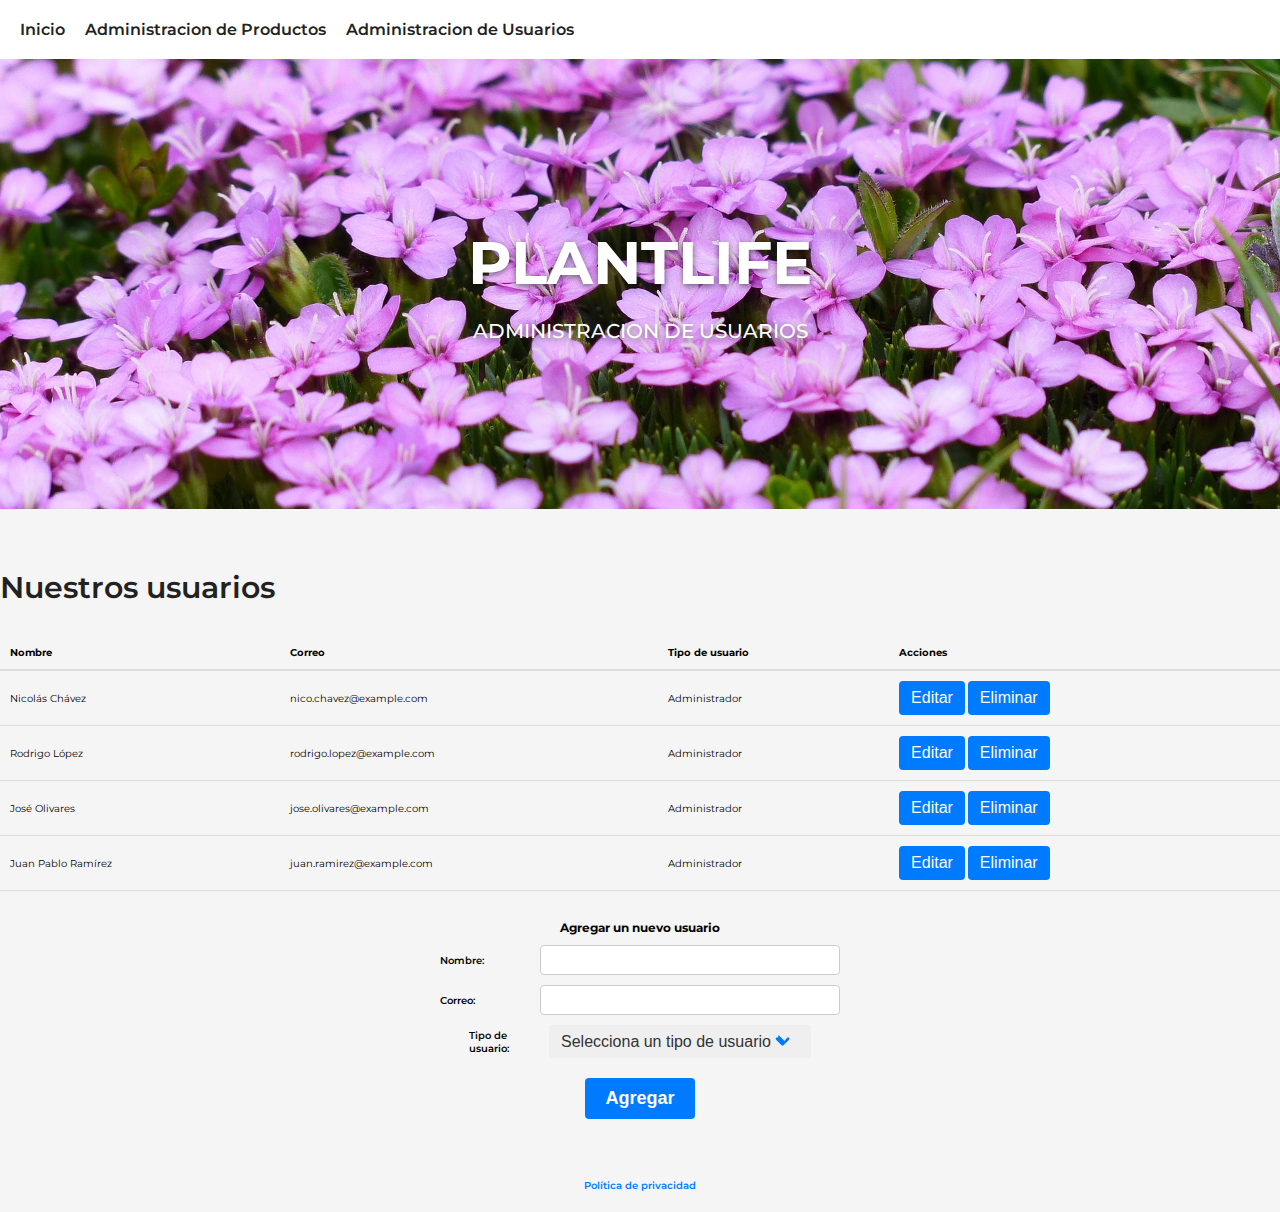
<file: adminusuarios.html>
<!DOCTYPE html>
<html lang="en">
  <head>
    <meta charset="UTF-8" />
    <meta name="viewport" content="width=device-width, initial-scale=1.0" />
    <title>adminuser</title>
    <link rel="stylesheet" href="/adminproduc.css" />
  </head>
  <body>
    <nav>
      <ul>
        <li><a href="/index.html">Inicio</a></li>
        <li><a href="/adminproductos.html">Administracion de Productos</a></li>
        <li><a href="#">Administracion de Usuarios</a></li>
      </ul>
    </nav>
    <header>
      <h1>PLANTLIFE</h1>
      <p>ADMINISTRACION DE USUARIOS</p>
    </header>
    <main>
      <h2>Nuestros usuarios</h2>
      <table>
        <thead>
          <tr>
            <th>Nombre</th>
            <th>Correo</th>
            <th>Tipo de usuario</th>
            <th>Acciones</th>
          </tr>
        </thead>
        <tbody>
          <tr>
            <td>Nicolás Chávez</td>
            <td>nico.chavez@example.com</td>
            <td>Administrador</td>
            <td>
              <button>Editar</button>
              <button>Eliminar</button>
            </td>
          </tr>
          <tr>
            <td>Rodrigo López</td>
            <td>rodrigo.lopez@example.com</td>
            <td>Administrador</td>
            <td>
              <button>Editar</button>
              <button>Eliminar</button>
            </td>
          </tr>
          <tr>
            <td>José Olivares</td>
            <td>jose.olivares@example.com</td>
            <td>Administrador</td>
            <td>
              <button>Editar</button>
              <button>Eliminar</button>
            </td>
          </tr>
          <tr>
            <td>Juan Pablo Ramírez</td>
            <td>juan.ramirez@example.com</td>
            <td>Administrador</td>
            <td>
              <button>Editar</button>
              <button>Eliminar</button>
            </td>
          </tr>
        </tbody>
      </table>
      <form>
        <h3>Agregar un nuevo usuario</h3>
        <div>
          <label for="nombre">Nombre:</label>
          <input type="text" id="nombre" name="nombre" required />
        </div>
        <div>
          <label for="correo">Correo:</label>
          <input type="email" id="correo" name="correo" required />
        </div>
        <div>
          <label for="tipo">Tipo de usuario:</label>
          <select id="tipo" name="tipo" required>
            <option value="">Selecciona un tipo de usuario</option>
            <option value="Administrador">Administrador</option>
            <option value="Usuario">Usuario</option>
          </select>
        </div>
        <button type="submit">Agregar</button>
      </form>
    </main>
    <footer>
      <ul>
        <li><a href="#">Política de privacidad</a></li>
        <li
</file>
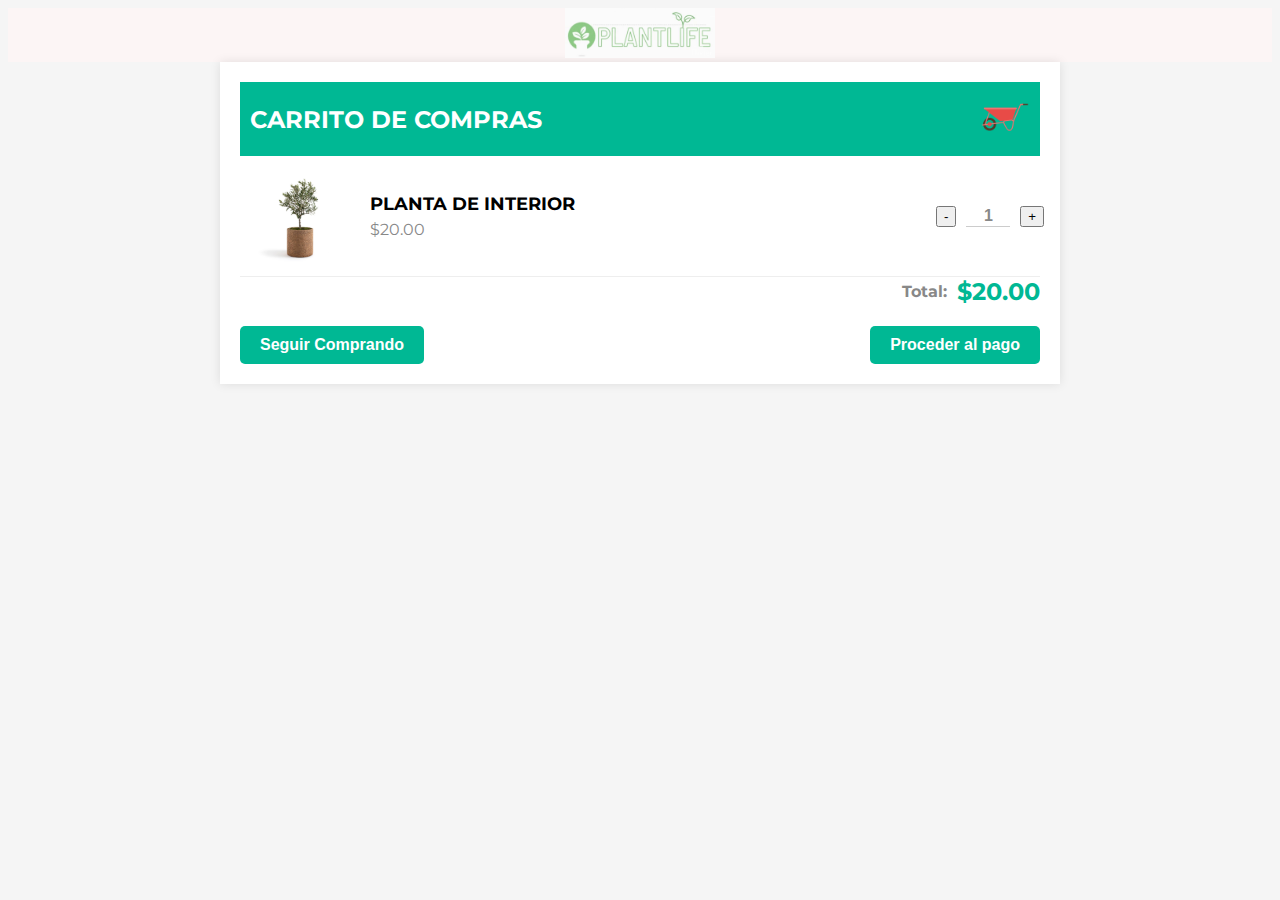
<file: carritodecompras.html>
<!DOCTYPE html>
<html lang="es">
  <head>
    <meta charset="UTF-8" />
    <title>Carrito de Compras - Plantas Fantásticas</title>
    <link rel="stylesheet" href="https://cdnjs.cloudflare.com/ajax/libs/animate.css/4.1.1/animate.min.css" integrity="sha512-ljWkV8/VxLhakH/W7jKieN4d4LEKjzAT6vcVH9Z/kY6SgPXtmvGK3qrlL5y5uvvmfKz0C5Ws2Q0M9XJupjKf8g==" crossorigin="anonymous" referrerpolicy="no-referrer" />
    <link rel="stylesheet" href="https://fonts.googleapis.com/css?family=Montserrat" />

    <style>
/* Estilos para el header */
    header {
		background-color: rgba(255, 244, 244, 0.671); /* Color de fondo */
		height: 80px; /* Altura del header */
		display: block; /* Convertir el header en un contenedor flexible */
		align-items: center; /* Alinear verticalmente los elementos dentro del header */
		justify-content: center; /* Alinear horizontalmente los elementos dentro del header */
	}
	
	/* Estilos para el logo */
	.logo {
		height: 50px; /* Altura del logo */
		width: 150px; /* Ancho del logo */
	}
    
      body {
        background-color: #f5f5f5;
        font-family: "Montserrat", sans-serif;
      }
      
      .cart-container {
        max-width: 800px;
        margin: 0 auto;
        padding: 20px;
        background-color: #fff;
        box-shadow: 0 0 10px rgba(0,0,0,0.1);
      }
      
      .cart-header {
        display: flex;
        align-items: center;
        justify-content: space-between;
        padding: 10px;
        background-color: #00b894;
        color: #fff;
      }
      
      .cart-header h2 {
        margin: 0;
        font-size: 24px;
        font-weight: 700;
        text-transform: uppercase;
      }
      
      .cart-item {
        display: flex;
        align-items: center;
        padding: 10px;
        border-bottom: 1px solid #eee;
        transition: all 0.2s ease-in-out;
      }
      
      .cart-item:hover {
        background-color: #e3f9f0;
      }
      
      .cart-item img {
        max-width: 100px;
        margin-right: 20px;
      }
      
      .cart-item-info {
        flex: 1;
      }
      
      .cart-item-info h3 {
        margin: 0;
        font-size: 18px;
        font-weight: 700;
        text-transform: uppercase;
      }
      
      .cart-item-info p {
        margin: 5px 0 0;
        font-size: 16px;
        color: #888;
      }
      
      .cart-item-quantity {
        display: flex;
        align-items: center;
        justify-content: center;
        width: 80px;
      }
      
      .cart-item-quantity input {
        width: 40px;
        text-align: center;
        border: none;
        border-bottom: 1px solid #ccc;
        font-size: 16px;
        font-weight: 700;
        color: #888;
        margin: 0 10px;
      }
      
      .cart-item-delete {
        font-size: 24px;
        color: #e74c3c;
        cursor: pointer;
        transition: all 0.2s ease-in-out;
      }
      
      .cart-item-delete:hover {
        transform: scale(1.2);
      }
      
      .cart-total {
        display: flex;
        align-items: center;
        justify-content: flex-end;
        margin-top: auto;
      }

      .cart-total p {
        margin: 0 10px 0 0;
        font-size: 16px;
        font-weight: 700;
        color: #888;
      }
      
      .cart-total strong {
        font-size: 24px;
        font-weight: 700;
        color: #00b894;
      }
      
      .cart-buttons {
        display: flex;
        align-items: center;
        justify-content: space-between;
        margin-top: 20px;
      }
      
      .cart-buttons button {
        padding: 10px 20px;
        border: none;
        border-radius: 5px;
        font-size: 16px;
        font-weight: 700;
        color: #fff;
        background-color: #00b894;
        cursor: pointer;
        transition: all 0.2s ease-in-out;
      }
      
      .cart-buttons button:hover {
        transform: scale(1.1);
      }
    </style>
  </head>
  <!-- Header -->
<a href="index.html" style="text-align: center; display: block; background-color: rgba(255, 244, 244, 0.671);">
    <img src="img/logo.gif" alt="Logo de mi empresa" class="logo">
    </a>
    
    
  <body>
    <div class="cart-container">
      <div class="cart-header">
        <h2>Carrito de Compras</h2>
        <span><img src="/img/carrito.ñ.png" alt="Plant" width="50" height="50" /></span>
      </div>
      <div class="cart-item">
        <img src="/img/planta 2.jpeg" alt="Plant" />
        <div class="cart-item-info">
          <h3>Planta de Interior</h3>
          <p>$20.00</p>
        </div>
        <div class="cart-item-quantity">
          <button>-</button>
          <input type="text" value="1" />
          <button>+</button>
        </div>
        <div class="cart-item-delete">
          <i class="fa fa-trash"></i>
        </div>
      </div>
      <div class="cart-total">
        <p>Total:</p>
        <strong>$20.00</strong>
      </div>
      <div class="cart-buttons">
        <a href="Accesorios.html"><button>Seguir Comprando</button></a>
  
        
        <a href="webpay.html"><button>Proceder al pago</button></a>
      </div>
    </div>
  </body>
</html>
</file>
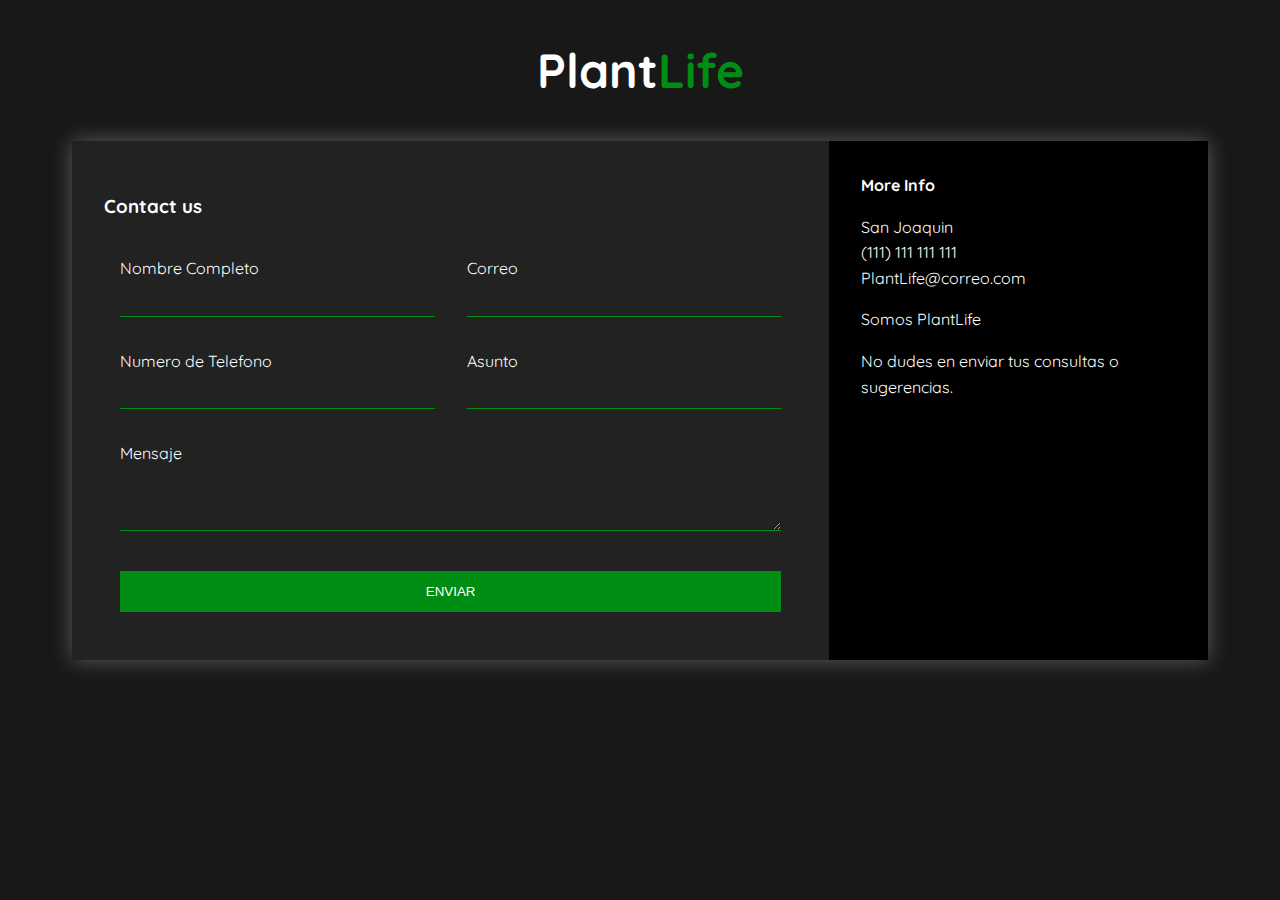
<file: Contacto.html>
<!DOCTYPE html>
<html lang="en">
<head>
    <meta charset="UTF-8">
    <meta name="viewport" content="width=device-width, initial-scale=1.0">
    <meta http-equiv="X-UA-Compatible" content="ie=edge">
    <title>Website with a contact Form 01</title>
    <link rel="stylesheet" href="./css/contacto.css">
    <!-- GOOGLE FONTs -->
    <link href="https://fonts.googleapis.com/css?family=Quicksand" rel="stylesheet">
    <!-- FONT AWESOME -->
    <link rel="stylesheet" href="https://use.fontawesome.com/releases/v5.8.1/css/all.css" integrity="sha384-50oBUHEmvpQ+1lW4y57PTFmhCaXp0ML5d60M1M7uH2+nqUivzIebhndOJK28anvf" crossorigin="anonymous">
    <!-- ANIMATE CSS -->
    <link rel="stylesheet" href="https://cdnjs.cloudflare.com/ajax/libs/animate.css/3.7.0/animate.min.css">
</head>
<body>
    
    <div class="content">

        <h1 class="logo">Plant<span>Life</span></h1>

        <div class="contact-wrapper animated bounceInUp">
            <div class="contact-form">
                <h3>Contact us</h3>
                <form action="">
                    <p>
                        <label>Nombre Completo</label>
                        <input type="text" name="fullname">
                    </p>
                    <p>
                        <label>Correo</label>
                        <input type="email" name="email">
                    </p>
                    <p>
                        <label>Numero de Telefono</label>
                        <input type="tel" name="phone">
                    </p>
                    <p>
                        <label>Asunto</label>
                        <input type="text" name="affair">
                    </p>
                    <p class="block">
                       <label>Mensaje</label> 
                        <textarea name="message" rows="3"></textarea>
                    </p>
                    <p class="block">
                        <button>
                            Enviar
                        </button>
                    </p>
                </form>
            </div>
            <div class="contact-info">
                <h4>More Info</h4>
                <ul>
                    <li><i class="fas fa-map-marker-alt"></i> San Joaquin</li>
                    <li><i class="fas fa-phone"></i> (111) 111 111 111</li>
                    <li><i class="fas fa-envelope-open-text"></i> PlantLife@correo.com</li>
                </ul>
                <p>Somos PlantLife</p>
                <p>No dudes en enviar tus consultas o sugerencias.</p>
            </div>
        </div>

    </div>

</body>
</file>
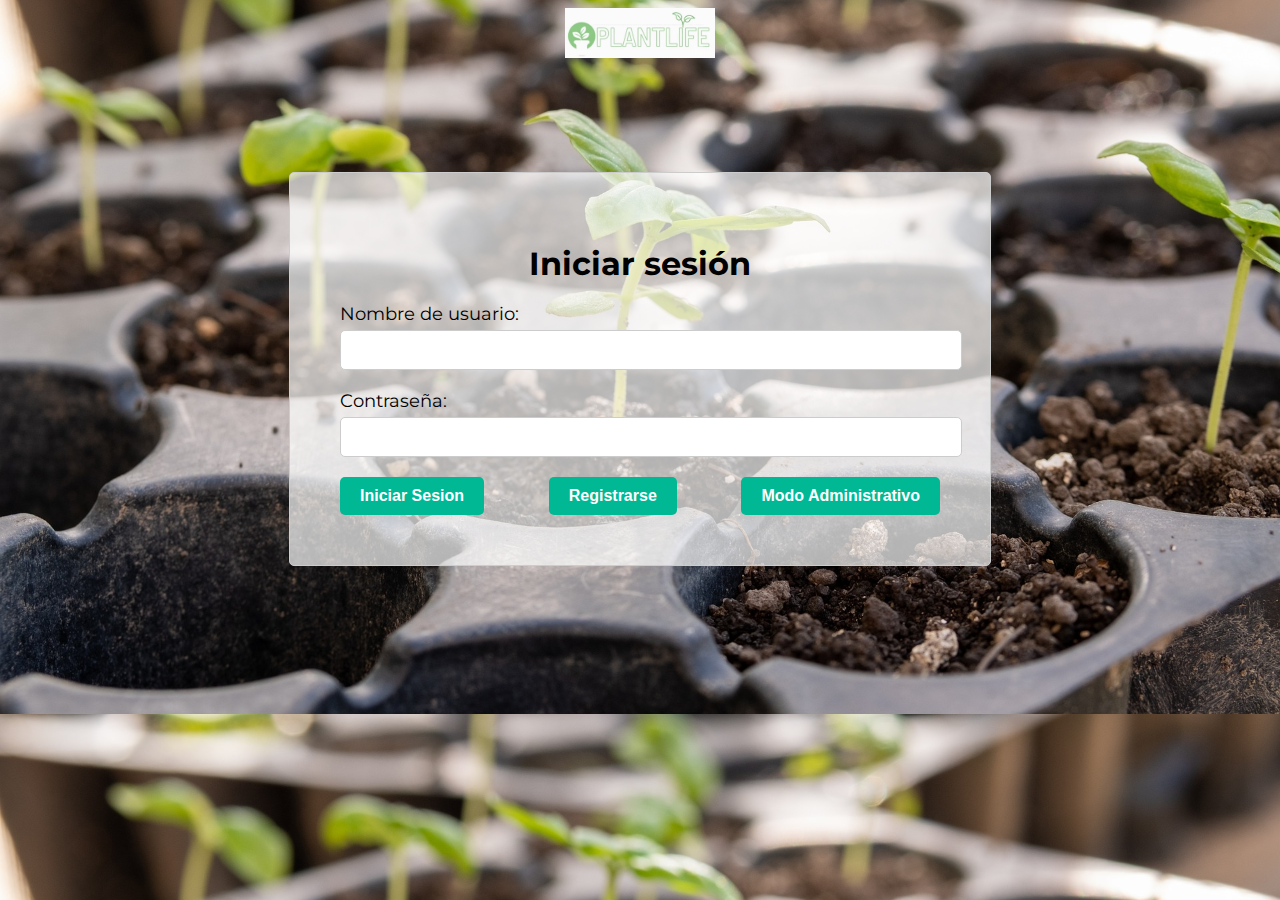
<file: login.html>
<!DOCTYPE html>
<html>
		<!--========================================================== -->
                        <!-- ENCABEZADO -->
  <!--========================================================== -->
  <style>
    /* Estilos para el header */
    header {
        background-color: rgb(206, 71, 71); /* Color de fondo */
        height: 80px; /* Altura del header */
        display: block; /* Convertir el header en un contenedor flexible */
        align-items: center; /* Alinear verticalmente los elementos dentro del header */
        justify-content: center; /* Alinear horizontalmente los elementos dentro del header */
    }
    
    /* Estilos para el logo */
    .logo {
        height: 50px; /* Altura del logo */
        width: 150px; /* Ancho del logo */
    }
</style>
</head>
<body>

<!-- Header -->
<a href="index.html" style="text-align: center; display: block; background-color: rgba(255, 249, 249, 0);">
<img src="img/logo.gif" alt="Logo de mi empresa" class="logo">
</a>
  <head>
    <title>Inicio de sesión</title>
    <link rel="stylesheet" type="text/css" href="sesion.css">
  </head>
  <body>
    <div class="container">
      <h1>Iniciar sesión</h1>
      <form>
        <div class="form-group">
          <label for="username">Nombre de usuario:</label>
          <input type="text" id="username" name="username">
        </div>
        <div class="form-group">
          <label for="password">Contraseña:</label>
          <input type="password" id="password" name="password">
      </form>
    </div>
  </body>
  <div class="cart-buttons">
    <a href="index.html"><button>Iniciar Sesion</button></a>
    <a href="register.html"><button>Registrarse</button></a>
    <a href="adminproductos.html"><button>Modo Administrativo</button></a>
  </div>
</html>
</file>
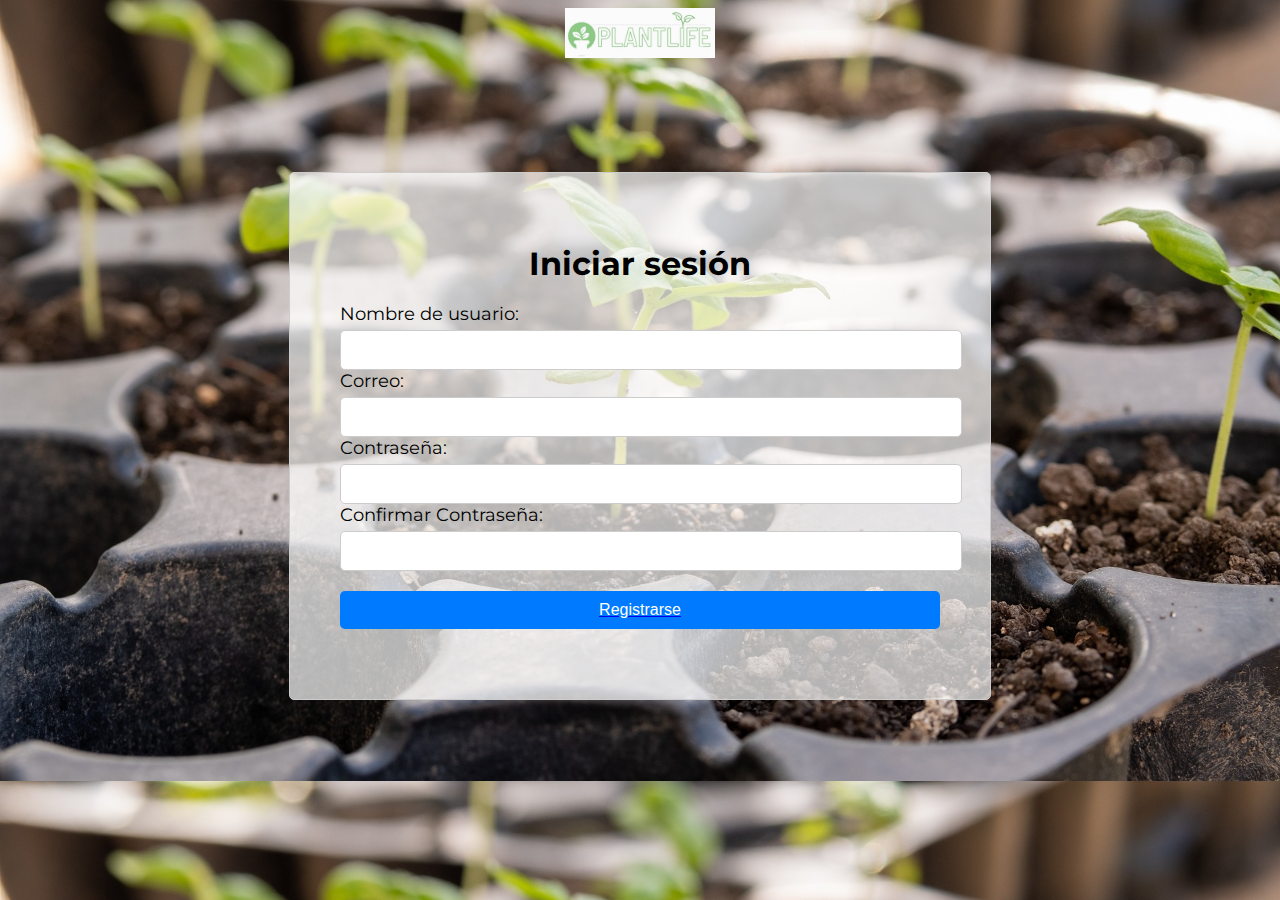
<file: register.html>
<!DOCTYPE html>
<html>
		<!--========================================================== -->
                        <!-- ENCABEZADO -->
  <!--========================================================== -->
  <style>
    /* Estilos para el header */
    header {
        background-color: rgb(206, 71, 71); /* Color de fondo */
        height: 80px; /* Altura del header */
        display: block; /* Convertir el header en un contenedor flexible */
        align-items: center; /* Alinear verticalmente los elementos dentro del header */
        justify-content: center; /* Alinear horizontalmente los elementos dentro del header */
    }
    
    /* Estilos para el logo */
    .logo {
        height: 50px; /* Altura del logo */
        width: 150px; /* Ancho del logo */
    }
</style>
</head>
<body>

<!-- Header -->
<a href="index.html" style="text-align: center; display: block; background-color: rgba(255, 249, 249, 0);">
<img src="img/logo.gif" alt="Logo de mi empresa" class="logo">
</a>
  <head>
    <title>Inicio de sesión</title>
    <link rel="stylesheet" type="text/css" href="sesion.css">
  </head>
  <body>
    <div class="container">
      <h1>Iniciar sesión</h1>
      <form>
        <div class="form-group">
          <label for="username">Nombre de usuario:</label>
          <input type="text" id="username" name="username">
        <div class="form-group">
        <label for="mail">Correo:</label>
        <input type="text" id="mail" name="mail">
        <div class="form-group">
          <label for="password">Contraseña:</label>
          <input type="password" id="password" name="password">
        <div class="form-group">
            <label for="passwordconfirm">Confirmar Contraseña:</label>
            <input type="password" id="passwordconfirm" name="passwordconfirm">
        </div>

        <a href="login.html" >
        <button type="submit" class="btn" >Registrarse </button>
    </a>

      </form>
    </div>
  </body>
</html>
</file>
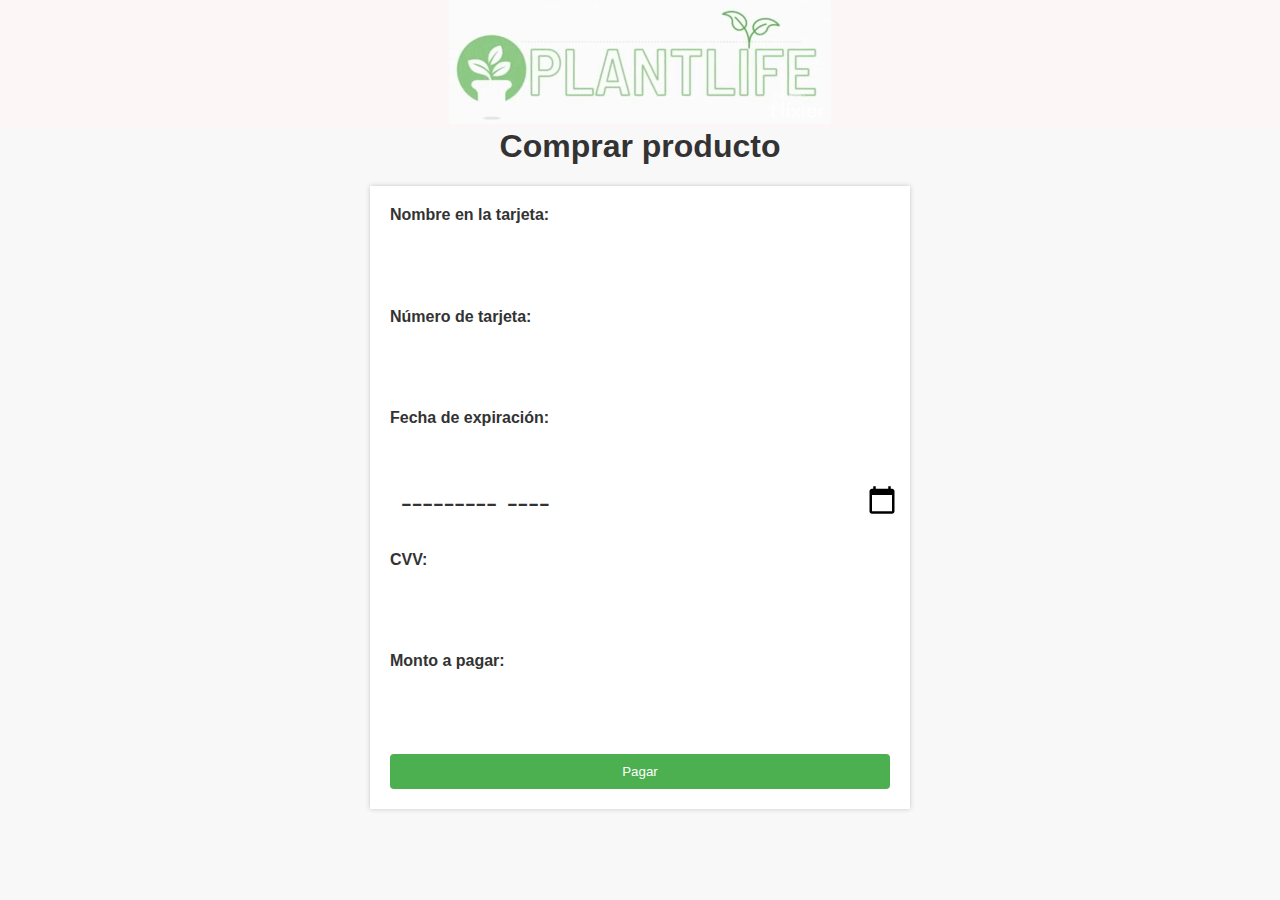
<file: webpay.html>
<!DOCTYPE html>
<html>
<head>
  <meta charset="UTF-8">
  <title>Pago con WebPay</title>
  <link rel="stylesheet" href="/webpay.css">
</head>
  <!-- Header -->
  <a href="index.html" style="text-align: center; display: block; background-color: rgba(255, 244, 244, 0.671);">
    <img src="img/logo.gif" alt="Logo de mi empresa" class="logo">
    </a>
<body>
  <h1>Comprar producto</h1>
  <form action="procesar-pago.php" method="POST">
    <label for="nombre-tarjeta">Nombre en la tarjeta:</label>
    <input type="text" id="nombre-tarjeta" name="nombre-tarjeta" required>
    <label for="numero-tarjeta">Número de tarjeta:</label>
    <input type="text" id="numero-tarjeta" name="numero-tarjeta" required>
    <label for="fecha-expiracion">Fecha de expiración:</label>
    <input type="month" id="fecha-expiracion" name="fecha-expiracion" required>
    <label for="cvv">CVV:</label>
    <input type="text" id="cvv" name="cvv" required>
    <label for="monto">Monto a pagar:</label>
    <input type="number" id="monto" name="monto" required>
    <button type="submit">Pagar</button>
  </form>
</body>
</html>
</file>
<file: adminproduc.css>
/* Import Google Fonts */
@import url("https://fonts.googleapis.com/css2?family=Montserrat:wght@400;500;600;700&display=swap");

/* Global styles */
* {
  box-sizing: border-box;
  margin: 0;
  padding: 0;
}

html {
  font-size: 62.5%;
}

body {
  font-family: "Montserrat", sans-serif;
  background-color: #f5f5f5;
}

.container {
  max-width: 800px;
  margin: 0 auto;
  padding: 4rem 2rem;
}

/* Navigation styles */
nav {
  display: flex;
  justify-content: space-between;
  align-items: center;
  padding: 2rem;
  background-color: #ffffff;
  box-shadow: 0px 2px 6px rgba(0, 0, 0, 0.1);
}

nav ul {
  display: flex;
  list-style: none;
}

nav ul li {
  margin-right: 2rem;
}

nav ul li a {
  text-decoration: none;
  color: #222222;
  font-size: 1.6rem;
  font-weight: 600;
  transition: color 0.3s ease-in-out;
}

nav ul li a:hover {
  color: #007aff;
}

/* Header styles */
header {
  display: flex;
  flex-direction: column;
  justify-content: center;
  align-items: center;
  height: 50vh;
  background-image: url('img/Inicio1.jpg');
  background-size: cover;
  background-position: center;
}

header h1 {
  color: #ffffff;
  font-size: 6rem;
  font-weight: 700;
  text-shadow: 0px 2px 6px rgba(0, 0, 0, 0.5);
}

header p {
  color: #ffffff;
  font-size: 2rem;
  font-weight: 500;
  text-shadow: 0px 2px 6px rgba(0, 0, 0, 0.5);
  margin-top: 2rem;
}

header button {
  background-color: #007aff;
  color: #ffffff;
  font-size: 1.8rem;
  font-weight: 600;
  text-transform: uppercase;
  padding: 1rem 2rem;
  border: none;
  border-radius: 4px;
  margin-top: 4rem;
  cursor: pointer;
  box-shadow: 0px 2px 6px rgba(0, 0, 0, 0.3);
  transition: background-color 0.3s ease-in-out;
}

header button:hover {
  background-color: #0066ff;
}

/* Main styles */
main {
  margin-top: 6rem;
}

main h2 {
  font-size: 3rem;
  font-weight: 600;
  color: #222222;
  margin-bottom: 2rem;
}

table {
  width: 100%;
  border-collapse: collapse;
}

/* Estilos para la tabla */
table {
    width: 100%;
    border-collapse: collapse;
    margin-top: 3rem;
  }
  
  th {
    font-weight: 700;
    text-align: left;
    padding: 1rem;
    background-color: #f5f5f5;
    border-bottom: 2px solid #ddd;
  }
  
  td {
    padding: 1rem;
    border-bottom: 1px solid #ddd;
  }
  
  /* Estilos para el formulario */
  form {
    margin-top: 3rem;
    display: flex;
    flex-direction: column;
    align-items: center;
  }
  
  form div {
    margin-top: 1rem;
    display: flex;
    flex-direction: row;
    align-items: center;
    justify-content: center;
  }
  
  form div label {
    width: 8rem;
    font-weight: 600;
  }
  
  form div input {
    padding: 0.5rem;
    border-radius: 4px;
    border: 1px solid #ccc;
    font-size: 1.6rem;
    margin-left: 2rem;
    width: 30rem;
  }
  
  form button[type="submit"] {
    margin-top: 2rem;
    padding: 1rem 2rem;
    background-color: #007aff;
    color: #fff;
    font-weight: 600;
    font-size: 1.8rem;
    border-radius: 4px;
    border: none;
    cursor: pointer;
  }
  
  form button[type="submit"]:hover {
    background-color: #006fe6;
  }
  
  /* Estilos para el footer */
  footer {
    margin-top: 6rem;
    display: flex;
    flex-direction: column;
    align-items: center;
  }
  
  footer ul {
    list-style: none;
    display: flex;
    margin-bottom: 2rem;
  }
  
  footer ul li:not(:last-child) {
    margin-right: 2rem;
  }
  
  footer ul li a {
    color: #007aff;
    font-weight: 600;
    text-decoration: none;
  }
  
  footer p {
    font-size: 1.6rem;
    color: #666;
  }

/* Estilo de los botones */
button {
    background-color: #007aff;
    color: white;
    border: none;
    border-radius: 4px;
    padding: 8px 12px;
    font-size: 16px;
    cursor: pointer;
    transition: background-color 0.3s ease;
  }
  
  button:hover {
    background-color: #0054a6;
  }
  
  /* Estilo de los botones de tipo de usuario */
  .tipo {
    background-color: #34c759;
  }
  
  .tipo:hover {
    background-color: #24a34f;
  }
  
  /* Estilo de los botones de editar y eliminar */
  .editar {
    background-color: #ff9500;
  }
  
  .editar:hover {
    background-color: #d77d00;
  }
  
  .eliminar {
    background-color: #ff3b30;
  }
  
  .eliminar:hover {
    background-color: #c4261d;
  }
  
  /* Animación de la lista desplegable de tipos de usuario */
  select {
    appearance: none;
    -webkit-appearance: none;
    -moz-appearance: none;
    background-image: url('data:image/svg+xml,%3Csvg fill="%23007aff" viewBox="0 0 24 24" xmlns="http://www.w3.org/2000/svg"%3E%3Cpath d="M7.293 9.293a1 1 0 0 0-1.414 1.414l4 4a1 1 0 0 0 1.414 0l4-4a1 1 0 0 0-1.414-1.414L12 11.586l-4.293-4.293z" fill-rule="evenodd"/%3E%3C/svg%3E');
    background-repeat: no-repeat;
    background-position: right 10px center;
    padding: 8px 40px 8px 12px;
    font-size: 16px;
    border-radius: 4px;
    border: none;
    color: #333;
    cursor: pointer;
    transition: all 0.3s ease;
  }
  
  select:hover, select:focus {
    background-color: #f2f2f2;
  }
  
  /* Estilo del mensaje de agregado satisfactoriamente */
  #agregado {
    position: fixed;
    bottom: 16px;
    left: 50%;
    transform: translateX(-50%);
    background-color: #007aff;
    color: white;
    border-radius: 4px;
    padding: 8px 16px;
    font-size: 16px;
    opacity: 0;
    visibility: hidden;
    transition: all 0.3s ease;
  }
  
  #agregado.mostrar {
    opacity: 1;
    visibility: visible;
  }
</file>
<file: css/contacto.css>
* {
    box-sizing: border-box;
}

body {
    background: #181818;
    color: #fff;
    line-height: 1.6;
    font-family: 'Quicksand', sans-serif;
    padding: 0 1.5em;
}

.container {
    max-width: 1170px;
    margin-left: auto;
    margin-right: auto;
    padding: 1.5em;
}

ul {
    list-style: none;
    padding: 0;
}

.logo {
    text-align: center;
    font-size: 3em;
}

.logo span {
    color: #008d13;
}

.contact-wrapper {
    box-shadow: 0 0 20px 0 rgba(255, 255, 255, .3);
}

.contact-wrapper > * {
    padding: 1em;
}

.contact-form {
    background: #222222;
}

.contact-form form {
    display: grid;
    grid-template-columns: 1fr 1fr;
}

.contact-form form label {
    display: block;
}

.contact-form form p {
    margin: 0;
    padding: 1em;
}

.contact-form form .block {
    grid-column: 1 / 3;
}

.contact-form form button,
.contact-form form input,
.contact-form form textarea {
    width: 100%;
    padding: .7em;
    border: none;
    background: none;
    outline: 0;
    color: #fff;
    border-bottom: 1px solid #008d13;
}

.contact-form form button {
    background: #008d13;
    border: 0;
    text-transform: uppercase;
    padding: 1em;
}

.contact-form form button:hover,
.contact-form form button:focus {
    background: #d63031;
    color: #fff;
    transition: background-color 1s ease-out;
    outline: 0;
}

/* CONTACT INFO */
.contact-info {
    background: #000;
}

.contact-info h4, .contact-info ul, .contact-info p {
    text-align: center;
    margin: 0 0 1rem 0;
}

/* LARGE SIZE */
@media(min-width: 700px) {
    body {
        padding: 0 4em;
    }
    .contact-wrapper {
        display: grid;
        grid-template-columns: 2fr 1fr;
    }
    .contact-wrapper > * {
        padding: 2em;
    }
    .contact-info h4,
    .contact-info ul,
    .contact-info p {
        text-align: left;
    }
}
</file>
<file: sesion.css>
@import url('https://fonts.googleapis.com/css2?family=Montserrat&display=swap');

body {
    background-image: url('img/Inicio2.jpg');
    background-size: cover;
    background-position: center;
    font-family: 'Montserrat', sans-serif;
    overflow-x: hidden;

  }
  

  .container {
    max-width: 600px;
    margin: auto;
    margin-top: 110px;
    padding: 50px;
    border: 1px solid #ccc;
    border-radius: 5px;
    background-color: rgba(255, 255, 255, 0.7);
  }
  
  h1 {
    text-align: center;
    font-size: 32px;
    margin-bottom: 20px;
  }
  
  .form-group {
    margin-bottom: 20px;
  }
  
  label {
    display: block;
    font-size: 18px;
    margin-bottom: 5px;
  }
  
  input[type="text"],
  input[type="password"] {
    width: 100%;
    padding: 10px;
    font-size: 16px;
    border-radius: 5px;
    border: 1px solid #ccc;
  }
  
  .btn {
    display: block;
    width: 100%;
    padding: 10px;
    font-size: 16px;
    color: #fff;
    background-color: #007bff;
    border-radius: 5px;
    border: none;
    cursor: pointer;
    text-align: center;
    margin-top: 4px;
  }
  
  .btn:hover {
    background-color: #0069d9;
  }

  .cart-buttons {
    display: flex;
    align-items: center;
    justify-content: space-between;
    margin-top: 20px;
  }
  
  .cart-buttons button {
    padding: 10px 20px;
    border: none;
    border-radius: 5px;
    font-size: 16px;
    font-weight: 700;
    color: #fff;
    background-color: #00b894;
    cursor: pointer;
    transition: all 0.2s ease-in-out;
  }
  
  .cart-buttons button:hover {
    transform: scale(1.1);
  }
</file>
<file: webpay.css>
/* Estilos generales */
body {
    font-family: Arial, sans-serif;
    background-color: #f8f8f8;
    margin: 0;
    padding: 0;
  }
  
  h1 {
    margin-top: 0;
    font-size: 2rem;
    text-align: center;
    color: #333;
  }
  
  form {
    max-width: 500px;
    margin: 0 auto;
    padding: 20px;
    background-color: #fff;
    box-shadow: 0px 0px 5px 0px rgba(0,0,0,0.2);
  }
  
  label {
    display: block;
    margin-bottom: 5px;
    font-weight: bold;
    color: #333;
  }
  
  input[type="text"],
  input[type="number"],
  input[type="month"] {
    width: 100%;
    padding: 10px;
    margin-bottom: 10px;
    border: 1px solid #ccc;
    border-radius: 4px;
  }
  
  button[type="submit"] {
    display: block;
    width: 100%;
    padding: 10px;
    background-color: #4CAF50;
    color: #fff;
    border: none;
    border-radius: 4px;
    cursor: pointer;
  }
  
  button[type="submit"]:hover {
    background-color: #3e8e41;
  }
  
  /* Estilos específicos para WebPay */
  #nombre-tarjeta,
  #numero-tarjeta,
  #fecha-expiracion,
  #cvv,
  #monto {
    -webkit-appearance: none;
    -moz-appearance: none;
    appearance: none;
    border: none;
    background: none;
    font-family: 'WebPay Icons';
    font-size: 32px;
    line-height: 1.2;
    color: #333;
    margin-bottom: 20px;
  }
  
  #nombre-tarjeta:before {
    content: "\E001";
  }
  
  #numero-tarjeta:before {
    content: "\E002";
  }
  
  #fecha-expiracion:before {
    content: "\E003";
  }
  
  #cvv:before {
    content: "\E004";
  }
  
  #monto:before {
    content: "\E005";
  }
</file>
